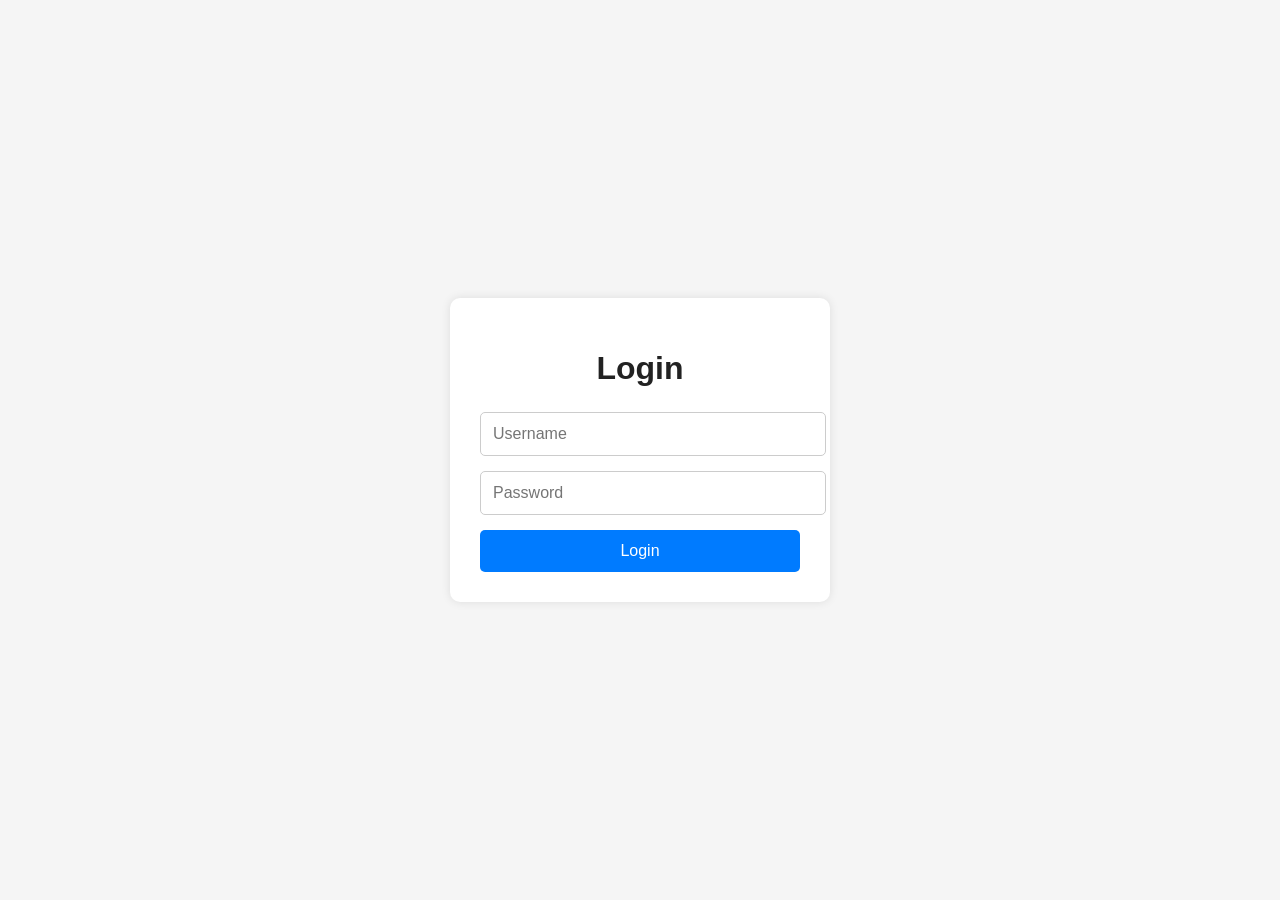
<file: login.html>
<!DOCTYPE html>
<html lang="en">
<head>
  <meta charset="UTF-8" />
  <meta name="viewport" content="width=device-width, initial-scale=1.0"/>
  <title>Login - Rukara Ituro System</title>

  <style>
    body{
      font-family: Arial, sans-serif;
      background:#f5f5f5;
      display:flex;
      justify-content:center;
      align-items:center;
      height:100vh;
      margin:0;
    }

    .login-box{
      background:white;
      padding:30px;
      border-radius:10px;
      width:320px;
      box-shadow:0 0 10px rgba(0,0,0,0.1);
    }

    h1{
      text-align:center;
      margin-bottom:25px;
      color:#222;
    }

    input{
      width:100%;
      padding:12px;
      margin-bottom:15px;
      border:1px solid #ccc;
      border-radius:5px;
      font-size:16px;
    }

    button{
      width:100%;
      padding:12px;
      background:#007bff;
      color:white;
      border:none;
      border-radius:5px;
      font-size:16px;
      cursor:pointer;
    }

    button:hover{
      background:#0056b3;
    }

    .error{
      color:red;
      text-align:center;
      margin-top:10px;
      display:none;
    }
  </style>
</head>

<body>

  <div class="login-box">
    <h1>Login</h1>

    <input type="text" id="username" placeholder="Username">

    <input type="password" id="password" placeholder="Password">

    <button onclick="login()">Login</button>

    <p class="error" id="error">
      Incorrect Username or Password
    </p>
  </div>

  <script>
    function login() {

      const username = document.getElementById("username").value;
      const password = document.getElementById("password").value;

      // Admin credentials
      const adminUser = "admin";
      const adminPass = "1234";

      if(username === adminUser && password === adminPass){

        // Redirect to dashboard
        window.location.href = "dashboard.html";

      } else {

        document.getElementById("error").style.display = "block";

      }
    }
  </script>

</body>
</html>
</file>
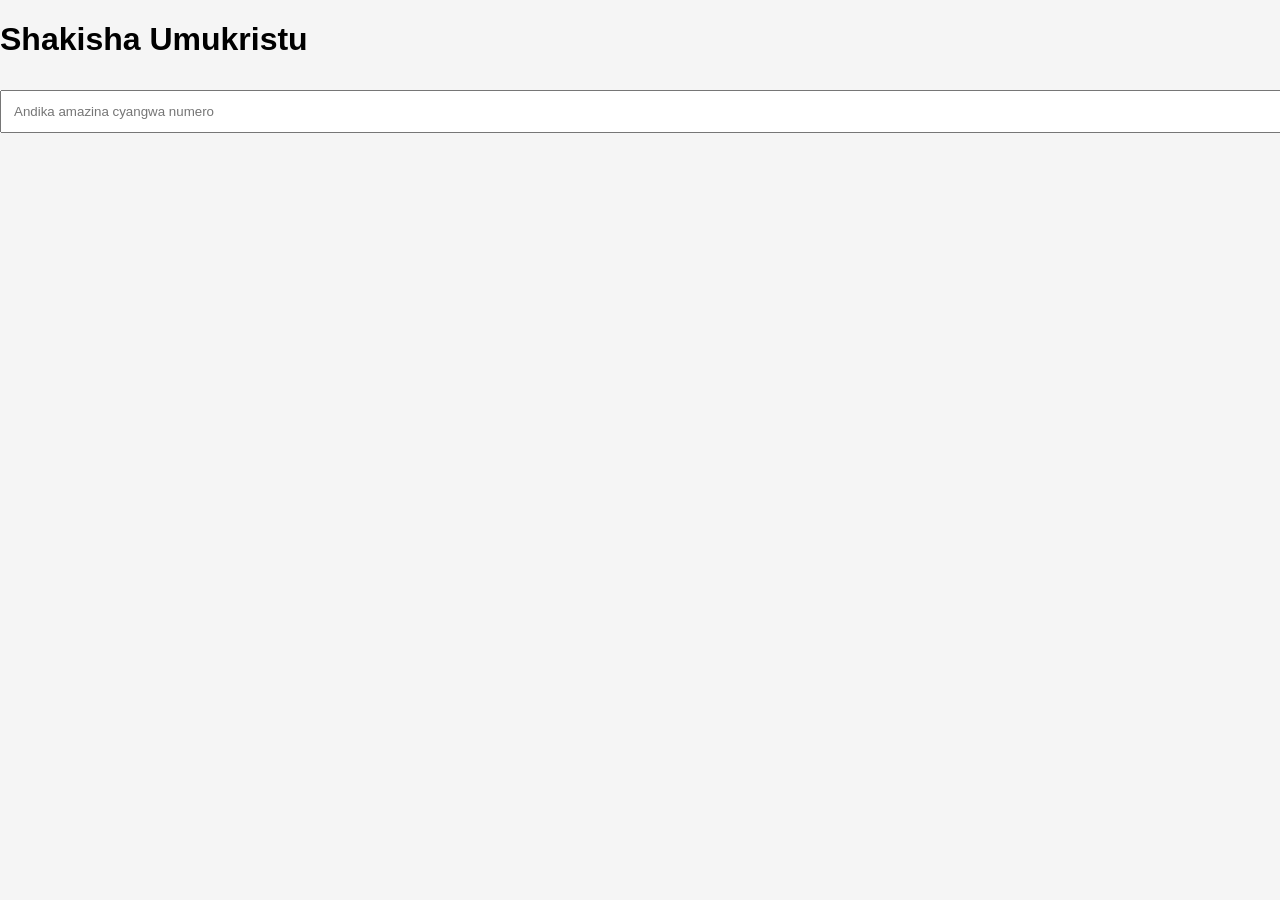
<file: search.html>
<!DOCTYPE html>
<html>
<head>
<meta charset="UTF-8">
<meta name="viewport" content="width=device-width, initial-scale=1.0">
<title>Search Member</title>
<link rel="stylesheet" href="style.css">
</head>
<body>

<div class="search-box">

<h1>Shakisha Umukristu</h1>

<input type="text" id="searchInput" placeholder="Andika amazina cyangwa numero" onkeyup="searchMember()">

<div id="results"></div>

</div>

<script src="app.js"></script>

</body>
</html>
</file>
<file: style.css>
body{
  font-family: Arial;
  margin:0;
  background:#f5f5f5;
}

header{
  background:#1565c0;
  color:white;
  padding:20px;
  text-align:center;
}

.logo{
  width:90px;
}

.container{
  padding:20px;
}

.card{
  background:white;
  padding:20px;
  margin-bottom:20px;
  border-radius:10px;
}

input{
  width:100%;
  padding:12px;
  margin-top:10px;
}

button{
  background:red;
  color:white;
  border:none;
  padding:12px 20px;
  margin-top:15px;
}

.member-card{
  background:#fafafa;
  padding:15px;
  margin-top:15px;
  border-radius:10px;
  }
</file>
